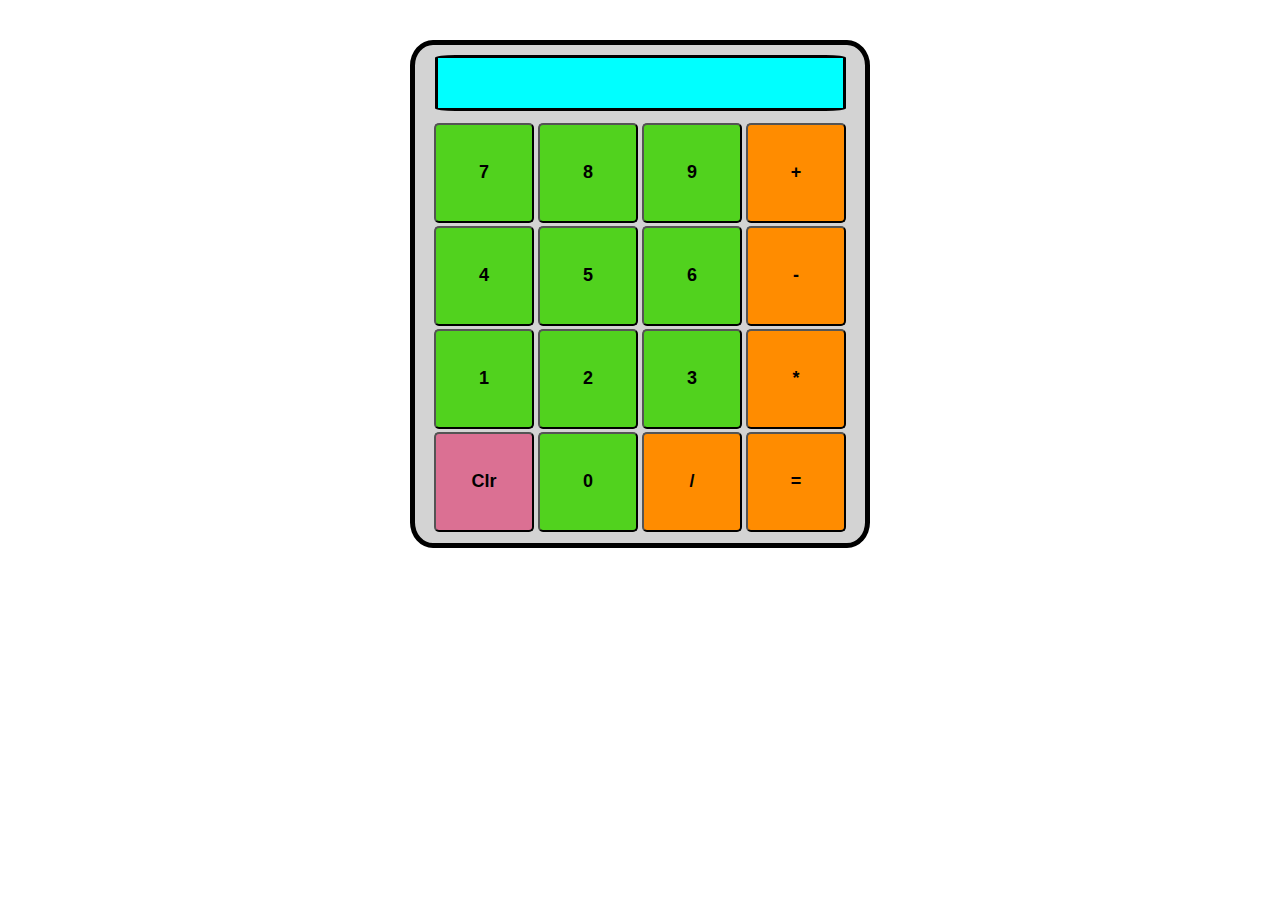
<file: index.html>
<!DOCTYPE html>
<html lang="en">
<head>
	<meta charset="UTF-8">
	<meta name="viewport" content="width=device-width, initial-scale=1.0">
	<link rel="stylesheet" href="styles.css">
	<title>Calculator</title>
</head>
<body>

	<main>

	<div id="calcField">

	</div>

	

		<div class="btnBox">

			<button type="button" class="numBtns" id="btn7" value="7">7</button>
			<button type="button" class="numBtns" id="btn8" value="8">8</button>
			<button type="button" class="numBtns" id="btn9" value="9">9</button>
			<button type="button" class="opBtns" id="add" value="+">+</button>
			<button type="button" class="numBtns" id="btn4" value="4">4</button>
			<button type="button" class="numBtns" id="btn5" value="5">5</button>
			<button type="button" class="numBtns" id="btn6" value="6">6</button>
			<button type="button" class="opBtns" id="subt" value="-">-</button>
			<button type="button" class="numBtns" id="btn1" value="1">1</button>
			<button type="button" class="numBtns" id="btn2" value="2">2</button>
			<button type="button" class="numBtns" id="btn3" value="3">3</button>
			<button type="button" class="opBtns" id="mult" value="*">*</button>
			<button type="button" class="clr" value="">Clr</button>
			<button type="button" class="numBtns" id="btn0" value="0">0</button>	
			<button type="button" class="opBtns" id="divide" value="/">/</button>
			<button type="button" class="opBtns" id="btneq" value="=">=</button>

		</div>

	</main>

	<!-- .split(/[+,-,*,/]/); -->

		

<script src="scripts.js"></script>


</body>

</html>
</file>
<file: styles.css>
* {
    margin: 0;
    padding: 0;

}

main {
    border-style: solid;
    border-width: thick;
    border-radius: 5%;
    width: 450px;
    display: flex;
    flex-wrap: wrap;
    margin: 40px auto;
    background-color: lightgrey;
}

#calcField {
    height: 50px;
    width: 385px;
    font-size: 40px;
    background-color: aqua;
    margin: 10px auto;
    padding: 0px 10px;
    border-style: solid;    
    border-radius: 5%;
    text-align: right;
}

button {
    height: 100px;
    width: 100px;
    border-radius: 5%;
    font-weight: bold;
    font-size: large;
    margin: 1.5px 0;
}

.clr {
    background-color: palevioletred;
}

.numBtns {
    background-color: rgb(81, 210, 30);
    
}

.opBtns {
    background-color: darkorange;
}

.btnBox {
 
    width: 412px;
    margin: 0 auto 10px;
}
</file>
